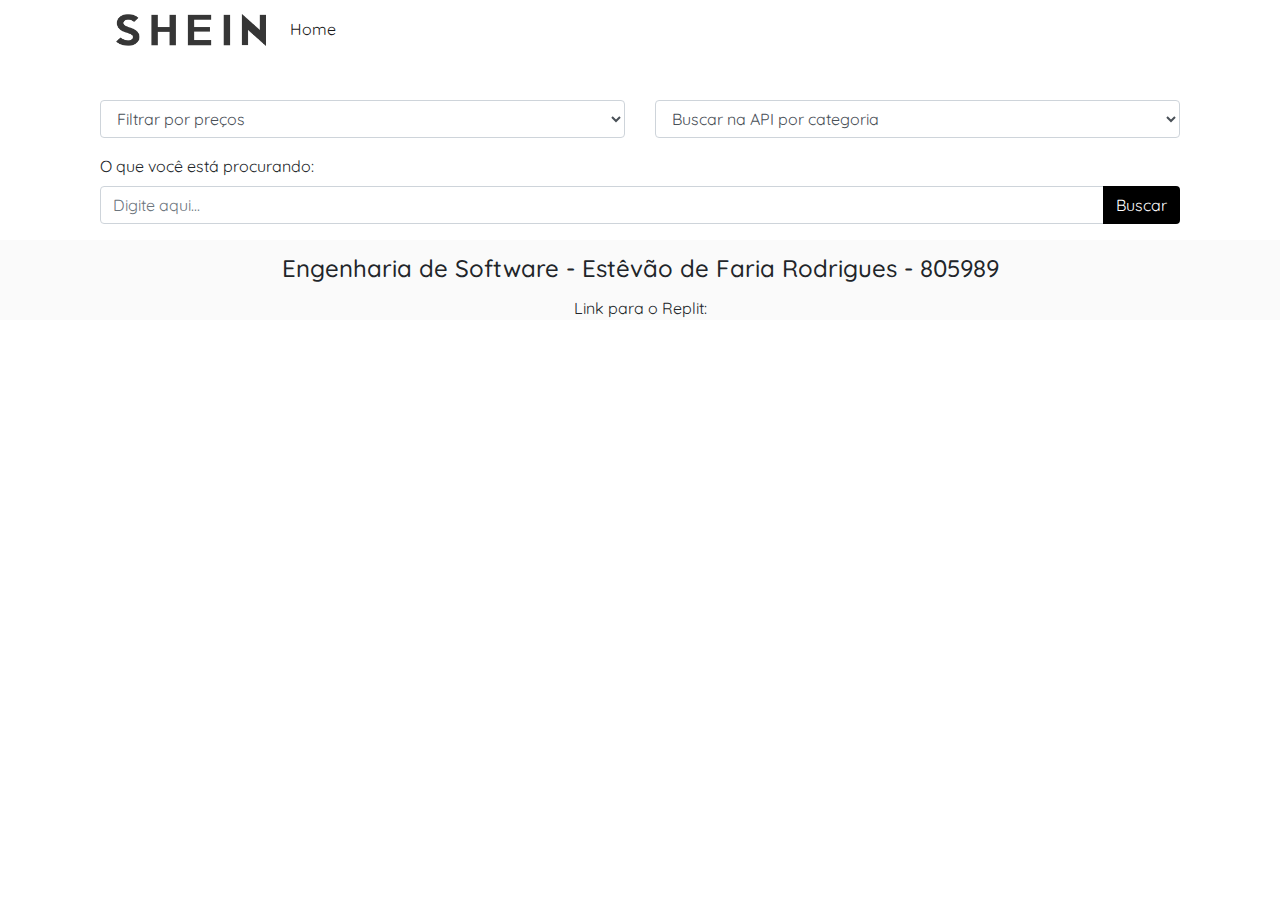
<file: index.html>
<!DOCTYPE html>
<html>

<head>
  <title>Trabalho DIW2</title>
  <meta charset="UTF-8">
  <meta name="viewport" content="width=device-width, initial-scale=1.0">
  <link rel="stylesheet" href="https://maxcdn.bootstrapcdn.com/bootstrap/4.5.2/css/bootstrap.min.css">
  <link rel="preconnect" href="https://fonts.googleapis.com">
  <link rel="preconnect" href="https://fonts.gstatic.com" crossorigin>
  <link href="https://fonts.googleapis.com/css2?family=Quicksand:wght@400;700&display=swap" rel="stylesheet">
  <link rel="stylesheet" href="styles.css">
</head>

<body>
  <header>
    <nav class="navbar navbar-expand-lg bg-body-tertiary fixed-top navbar-custom">
      <div class="container-fluid">
        <a class="navbar-brand" href="index.html"> <img src="shein-logo-1.png" width="150px"></a>
        <button class="navbar-toggler" type="button" data-bs-toggle="collapse" data-bs-target="#navbarSupportedContent"
          aria-controls="navbarSupportedContent" aria-expanded="false" aria-label="Toggle navigation">
          <span class="navbar-toggler-icon"></span>
        </button>
        <div class="collapse navbar-collapse" id="navbarSupportedContent">
          <ul class="navbar-nav me-auto mb-2 mb-lg-0">
            <li class="nav-item">
              <a class="nav-link active" aria-current="page" href="./index.html">Home</a>
            </li>
          </ul>
        </div>
      </div>
    </nav>
  </header>

  <main class="">
    <section class="container-fluid filters">
      <div class="row mb-3 mt-3">
        <!-- Filtro de Preços -->
        <div class="col-md-6">
          <select id="priceFilter" class="form-control">
            <option value="">Filtrar por preços</option>
            <option value="0-1000">0-1000</option>
            <option value="1001-2000">1001-2000</option>
            <option value="2000+">2000+</option>
          </select>
        </div>

        <!-- Filtro de Categorias -->
        <div class="col-md-6">
          <select id="categoryFilter" class="form-control">
            <option value="">Buscar na API por categoria</option>
            <!-- Categorias serão carregadas aqui -->
          </select>
        </div>
      </div>
      <div class="row">
        <div class="col-md-12">
          <div class="form-group">
            <label for="searchInput">O que você está procurando:</label>
            <div class="input-group">
              <input type="text" id="searchInput" class="form-control" placeholder="Digite aqui...">
              <div class="input-group-append">
                <button id="searchButton" class="btn">Buscar</button>
              </div>
            </div>
          </div>
        </div>
      </div>

      <div class="row" id="products">
        <!-- Cards e Skeletons serão adicionados aqui -->
      </div>
    </section>
  </main>
  <script src="https://code.jquery.com/jquery-3.5.1.slim.min.js"></script>
  <script src="https://cdnjs.cloudflare.com/ajax/libs/popper.js/1.16.0/umd/popper.min.js"></script>
  <script src="https://maxcdn.bootstrapcdn.com/bootstrap/4.5.2/js/bootstrap.min.js"></script>
  <script src="https://unpkg.com/aos@2.3.1/dist/aos.js"></script>
  <script src="app.js"></script>
  <script src="filters.js"></script>
</body>
<!-- Footer -->
<footer class="navbar">
</footer>
  <div class="footerdetails text-center">
  <h5>Engenharia de Software - Estêvão de Faria Rodrigues - 805989</h5>
  <a>Link para o Replit: </a>
</div>

</html>
</file>
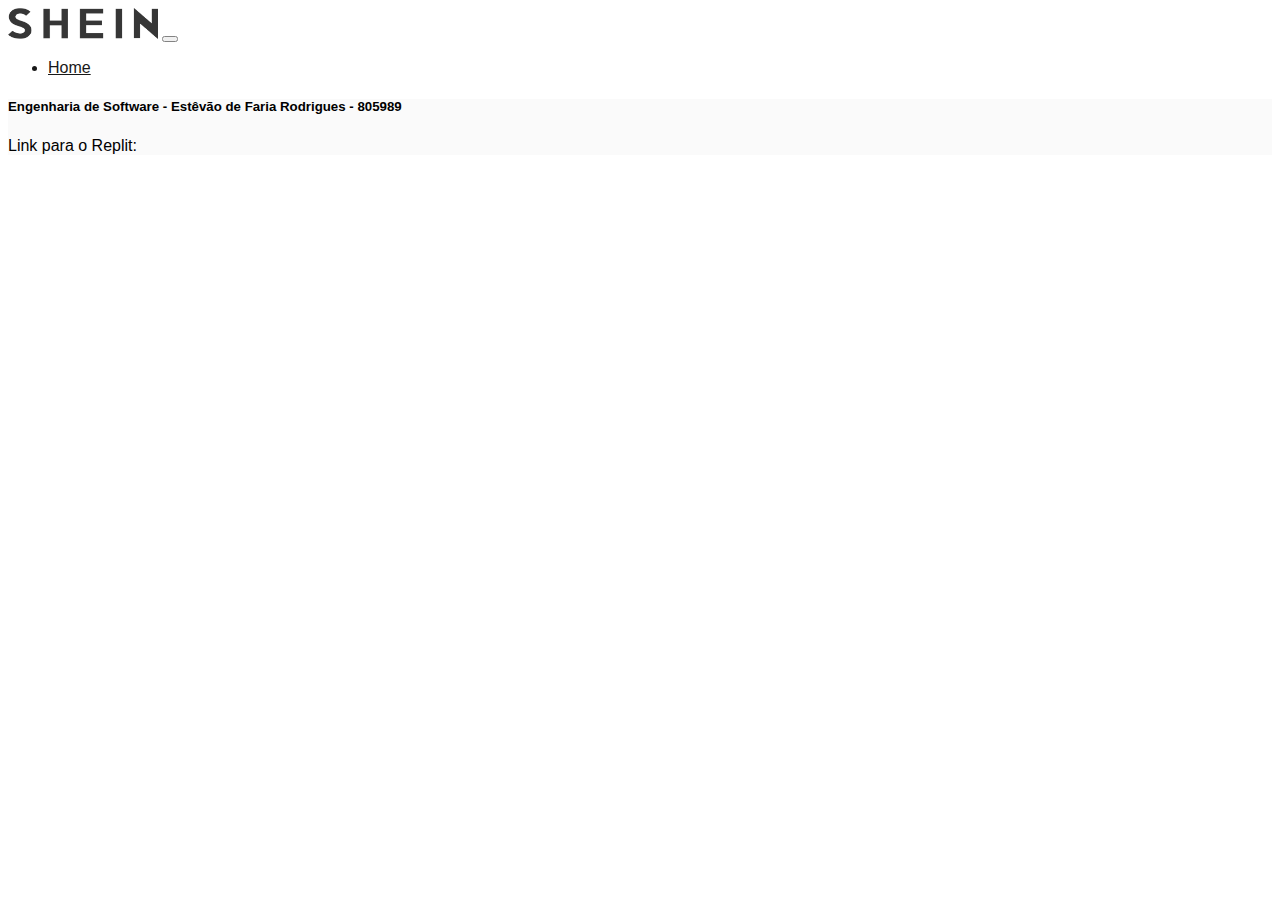
<file: details.html>
<!doctype html>
<html lang="en">
  <head>
    <meta charset="utf-8">
    <meta name="viewport" content="width=device-width, initial-scale=1.0">
    <title>Detalhes</title>
    <link href="https://cdn.jsdelivr.net/npm/bootstrap@5.3.0/dist/css/bootstrap.min.css" rel="stylesheet" integrity="sha384-9ndCyUaIbzAi2FUVXJi0CjmCapSmO7SnpJef0486qhLnuZ2cdeRhO02iuK6FUUVM" crossorigin="anonymous">
    <script src="https://cdn.jsdelivr.net/npm/bootstrap@5.3.0/dist/js/bootstrap.bundle.min.js" integrity="sha384-geWF76RCwLtnZ8qwWowPQNguL3RmwHVBC9FhGdlKrxdiJJigb/j/68SIy3Te4Bkz" crossorigin="anonymous"></script>
    <link href="details.css" rel="stylesheet">
  </head>
  <body>
    <header>
      <nav class="navbar navbar-expand-lg bg-body-tertiary fixed-top navbar-custom">
        <div class="container-fluid">
          <a class="navbar-brand" href="index.html"> <img src="shein-logo-1.png" width="150px"></a>
          <button class="navbar-toggler" type="button" data-bs-toggle="collapse" data-bs-target="#navbarSupportedContent"
            aria-controls="navbarSupportedContent" aria-expanded="false" aria-label="Toggle navigation">
            <span class="navbar-toggler-icon"></span>
          </button>
          <div class="collapse navbar-collapse" id="navbarSupportedContent">
            <ul class="navbar-nav me-auto mb-2 mb-lg-0">
              <li class="nav-item">
                <a class="nav-link active" aria-current="page" href="./index.html">Home</a>
              </li>
            </ul>
          </div>
        </div>
      </nav>
    </header>
        <div class="container-fluid" id="response-details">

        </div>
    <script src="details.js"></script>
   
  </body>
   <!-- Footer -->
   <footer class="navbar">
  </footer>
    <div class="footerdetails text-center">
    <h5>Engenharia de Software - Estêvão de Faria Rodrigues - 805989</h5>
    <a>Link para o Replit: </a>
  </div>

</html>
</file>
<file: styles.css>
body {
    font-family: 'Quicksand', sans-serif;
}

.card-img-top {
    object-fit: cover;
    height: 350px;
    padding: 20px;
}

.card-title {
    height: 50px;
    overflow: hidden;
}

.card {
    background-color: #fff;
    border-radius: 6px;
    overflow: hidden;
    box-shadow: 0px 4px 6px rgba(0, 0, 0, .12);
    margin-bottom: 20px;
    min-height: 300px;
}

.image {
    height: 200px;
}

.image img {
    display: block;
    width: 100%;
    height: inherit;
    object-fit: cover;
}

.content {
    padding: 2rem 1.8rem;
}

h5 {
    margin: 0 0 1rem;
    font-size: 1.5rem;
    line-height: 1.5rem;
}

.description {
    font-size: 1rem;
    line-height: 1.4rem;
}

.card-skeleton {
    background-color: #ededed;
    background: linear-gradient(100deg,
            rgba(255, 255, 255, 0) 40%,
            rgba(255, 255, 255, .5) 50%,
            rgba(255, 255, 255, 0) 60%) #ededed;
    background-size: 200% 100%;
    background-position-x: 180%;
    animation: 1s loading ease-in-out infinite;
}

@keyframes loading {
    to {
        background-position-x: -20%;
    }
}

.navbar-custom {
    background-color: #ffffff;
    opacity: 0.9;
}

.navbar-custom a.nav-link {
    color: #000000;
}

.filters {
    margin-top: 100px;
}

.container-fluid {
    padding-left: 100px;
    padding-right: 100px;
}

footer {
    width: 100%;
    background-color: #fafafa;
    color: #000000;
}

.footerdetails {
    background-color: #fafafa;
}
.btn{
    background-color: #000000;
    color: white;
}
</file>
<file: details.css>
body {
     font-family: 'Quicksand', sans-serif;
 }

 .ratings {
     margin-top: 60px;
     color: rgb(0, 0, 0);
 }

 .navbar-custom {
     background-color: #ffffff;
     opacity: 0.9;
 }

 .navbar-custom a.nav-link {
     color: #000000;
 }

 .details-img {
     object-fit: cover;
     width: 100%;
     max-width: 815px;
     height: auto;
 }

 footer {
     width: 100%;
     background-color: #fafafa;
     color: #000000;
 }
.footerdetails{
    background-color: #fafafa;
}
</file>
